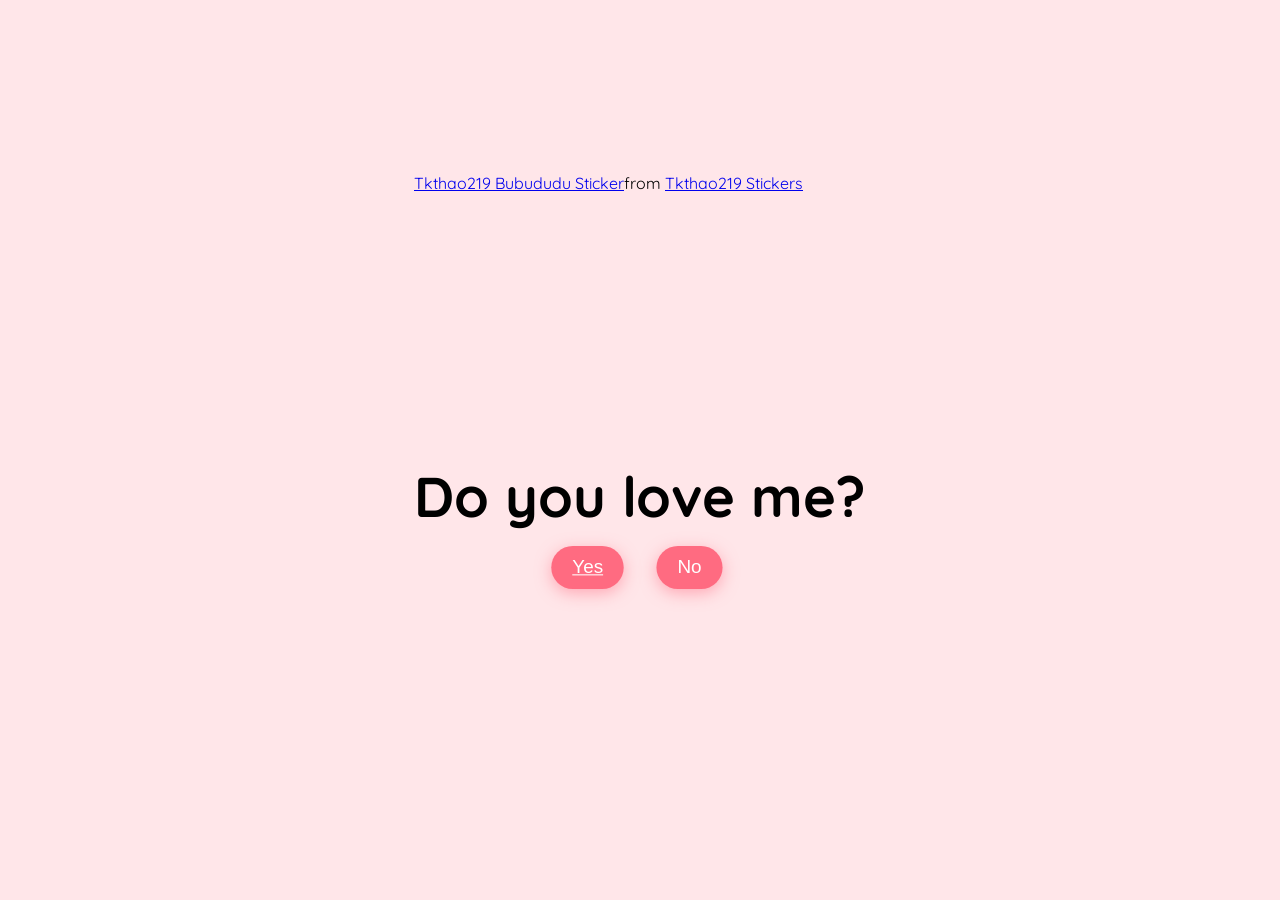
<file: index.html>
<!DOCTYPE html>
<html lang="en">
  <head>
    <meta charset="UTF-8" />
    <meta name="viewport" content="width=device-width, initial-scale=1.0" />
    <link rel="preconnect" href="https://fonts.googleapis.com" />
    <link rel="preconnect" href="https://fonts.gstatic.com" crossorigin />
    <link
      href="https://fonts.googleapis.com/css2?family=Quicksand:wght@300..700&display=swap"
      rel="stylesheet" />
    <link rel="stylesheet" href="do_you_love_me.css" />
    <title>DO you love me?</title>
  </head>
  <body>
    <!-- for more code, visit my tiktok account -->
    <!-- tiktok "meowish" -->

    <div class="question-container container">
      <div
        class="tenor-gif-embed"
        data-postid="25789758"
        data-share-method="host"
        data-width="100%">
        <a href="https://tenor.com/view/tkthao219-bubududu-gif-25789758"
          >Tkthao219 Bubududu Sticker</a
        >from
        <a href="https://tenor.com/search/tkthao219-stickers"
          >Tkthao219 Stickers</a
        >
      </div>
      <script
        type="text/javascript"
        async
        src="https://tenor.com/embed.js"></script>

      <h2 class="question">Do you love me?</h2>
      <div class="button-container">
        <!-- <button class="yes-btn btn js-yes-btn">Yes</button> -->
        <a href="jump.html" class="yes-btn btn">Yes</a> <!-- ini dihapus aja ya buat balikinnya -->
        <button class="no-btn btn js-no-btn">No</button>
      </div>
    </div>
    <div class="result-container container">
      <video class="gif-result" src="cute love gif.mp4" autoplay loop></video>
      <h2>I knew it😍!</h2>
    </div>

    <div class="cssload-main">
      <div class="cssload-heart">
        <span class="cssload-heartL"></span>
        <span class="cssload-heartR"></span>
        <span class="cssload-square"></span>
      </div>
      <div class="cssload-shadow"></div>
    </div>
    <script src="do_you_love_me.js"></script>
  </body>
</html>
</file>
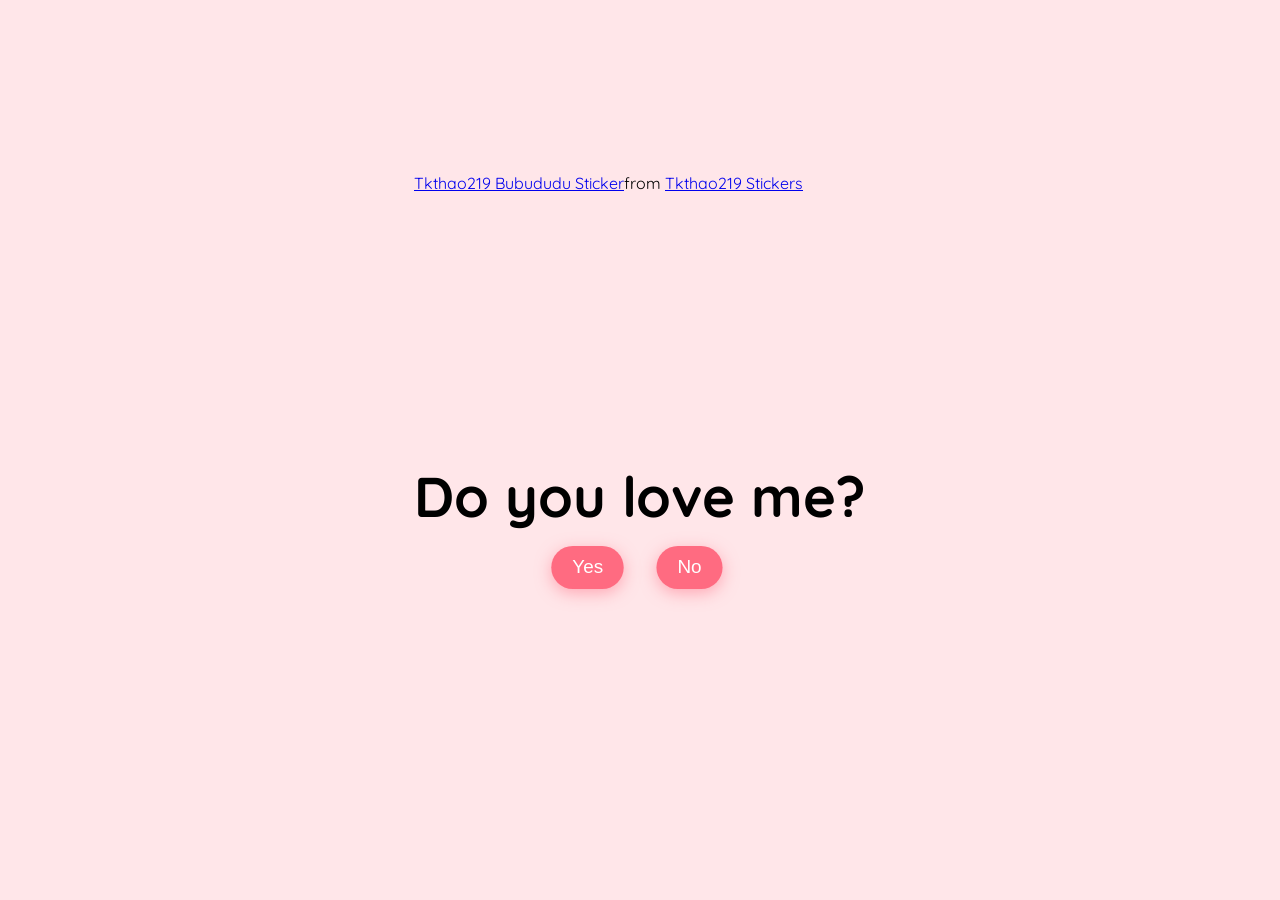
<file: do_you_love_me.html>
<!DOCTYPE html>
<html lang="en">
  <head>
    <meta charset="UTF-8" />
    <meta name="viewport" content="width=device-width, initial-scale=1.0" />
    <link rel="preconnect" href="https://fonts.googleapis.com" />
    <link rel="preconnect" href="https://fonts.gstatic.com" crossorigin />
    <link
      href="https://fonts.googleapis.com/css2?family=Quicksand:wght@300..700&display=swap"
      rel="stylesheet" />
    <link rel="stylesheet" href="do_you_love_me.css" />
    <title>DO you love me?</title>
  </head>
  <body>
  
    <div class="question-container container">
      <div
        class="tenor-gif-embed"
        data-postid="25789758"
        data-share-method="host"
        data-width="100%">
        <a href="https://tenor.com/view/tkthao219-bubududu-gif-25789758"
          >Tkthao219 Bubududu Sticker</a
        >from
        <a href="https://tenor.com/search/tkthao219-stickers"
          >Tkthao219 Stickers</a
        >
      </div>
      <script
        type="text/javascript"
        async
        src="https://tenor.com/embed.js"></script>

      <h2 class="question">Do you love me?</h2>
      <div class="button-container">
        <button class="yes-btn btn js-yes-btn">Yes</button>
        <button class="no-btn btn js-no-btn">No</button>
      </div>
    </div>
    <div class="result-container container">
      <video class="gif-result" src="cute love gif.mp4" autoplay loop></video>
      <h2>I knew it😍!</h2>
    </div>

    <div class="cssload-main">
      <div class="cssload-heart">
        <span class="cssload-heartL"></span>
        <span class="cssload-heartR"></span>
        <span class="cssload-square"></span>
      </div>
      <div class="cssload-shadow"></div>
    </div>
    <script src="do_you_love_me.js"></script>
  </body>
</html>
</file>
<file: do_you_love_me.css>
/**Tiktok meowish**/

* {
  padding: 0;
  margin: 0;
  box-sizing: border-box;
}
body {
  display: grid;
  justify-content: center;
  align-items: center;
  background-color: #ffe6e9;
  font-family: "Quicksand", sans-serif;
}
.container {
  position: absolute;
  top: 50%;
  left: 50%;
  transform: translate(-50%, -50%);
  -o-transform: translate(-50%, -50%);
  -ms-transform: translate(-50%, -50%);
  -webkit-transform: translate(-50%, -50%);
  -moz-transform: translate(-100%, -50%);
  transition: 0.2s;
}

.question-container {
  position: absolute;
  top: 40%;
  left: 50%;
  transition: 0.2s;
}
.tenor-gif-embed {
  height: 15rem;
  pointer-events: none;
  border-radius: 10px;
  margin-bottom: 3rem;
}
.question {
  font-size: 3.5rem;
  margin-bottom: 1rem;
}
.button-container {
  display: flex;
  justify-content: center;
  gap: 1.5rem;
}
.btn {
  position: absolute;
  border: none;
  border-radius: 50px;
  padding: 10px 20px;
  font-family: "Poppins", sans-serif;
  font-size: 18px;
  cursor: pointer;
  transition: all 0.3s ease;
  background-color: #ff6b81;
  color: white;
  transform: scale(1.05);
  box-shadow: 0px 4px 15px rgba(255, 107, 129, 0.5);
}
.btn:hover {
  background-color: #ffa4b1;
  transform: scale(1.1);
  box-shadow: 0px 6px 20px rgba(255, 107, 129, 0.7);
  text-shadow: 1px 1px 5px rgba(255, 182, 193, 0.8);
}

.yes-btn {
  right: 54%;
}
.no-btn {
  left: 54%;
}

.result-container {
  display: none;
  position: absolute;
  top: 40%;
  left: 50%;
  transform: translate(-50%, -50%);
  -o-transform: translate(-50%, -50%);
  -ms-transform: translate(-50%, -50%);
  -webkit-transform: translate(-50%, -50%);
  -moz-transform: translate(-100%, -50%);
  transition: 0.2s;
}
.gif-result {
  border-radius: 10px;
  margin-bottom: 2rem;
}
.result-container h2 {
  font-size: 3.2rem;
  text-align: center;
}

/* heart loader */
.cssload-main {
  display: none;
  position: absolute;
  content: "";
  top: 17%;
  left: 50%;
  margin: 200px auto 0 auto;
  transform: translate(-100%, -50%);
  -o-transform: translate(-100%, -240%);
  -ms-transform: translate(-100%, -240%);
  -webkit-transform: translate(-100%, -240%);
  -moz-transform: translate(-100%, -240%);
}

.cssload-main * {
  font-size: 62px;
}

.cssload-heart {
  animation: cssload-heart 2.88s cubic-bezier(0.75, 0, 0.5, 1) infinite normal;
  -o-animation: cssload-heart 2.88s cubic-bezier(0.75, 0, 0.5, 1) infinite
    normal;
  -ms-animation: cssload-heart 2.88s cubic-bezier(0.75, 0, 0.5, 1) infinite
    normal;
  -webkit-animation: cssload-heart 2.88s cubic-bezier(0.75, 0, 0.5, 1) infinite
    normal;
  -moz-animation: cssload-heart 2.88s cubic-bezier(0.75, 0, 0.5, 1) infinite
    normal;
  top: 50%;
  content: "";
  left: 50%;
  position: absolute;
}

.cssload-heartL {
  width: 1em;
  height: 1em;
  border: 1px solid #ff0000;
  background-color: #ff0000;
  content: "";
  position: absolute;
  display: block;
  border-radius: 100%;
  animation: cssload-heartL 2.88s cubic-bezier(0.75, 0, 0.5, 1) infinite normal;
  -o-animation: cssload-heartL 2.88s cubic-bezier(0.75, 0, 0.5, 1) infinite
    normal;
  -ms-animation: cssload-heartL 2.88s cubic-bezier(0.75, 0, 0.5, 1) infinite
    normal;
  -webkit-animation: cssload-heartL 2.88s cubic-bezier(0.75, 0, 0.5, 1) infinite
    normal;
  -moz-animation: cssload-heartL 2.88s cubic-bezier(0.75, 0, 0.5, 1) infinite
    normal;
  transform: translate(-28px, -27px);
  -o-transform: translate(-28px, -27px);
  -ms-transform: translate(-28px, -27px);
  -webkit-transform: translate(-28px, -27px);
  -moz-transform: translate(-28px, -27px);
}

.cssload-heartR {
  width: 1em;
  height: 1em;
  border: 1px solid #ff0000;
  background-color: #ff0000;
  content: "";
  position: absolute;
  display: block;
  border-radius: 100%;
  transform: translate(28px, -27px);
  -o-transform: translate(28px, -27px);
  -ms-transform: translate(28px, -27px);
  -webkit-transform: translate(28px, -27px);
  -moz-transform: translate(28px, -27px);
  animation: cssload-heartR 2.88s cubic-bezier(0.75, 0, 0.5, 1) infinite normal;
  -o-animation: cssload-heartR 2.88s cubic-bezier(0.75, 0, 0.5, 1) infinite
    normal;
  -ms-animation: cssload-heartR 2.88s cubic-bezier(0.75, 0, 0.5, 1) infinite
    normal;
  -webkit-animation: cssload-heartR 2.88s cubic-bezier(0.75, 0, 0.5, 1) infinite
    normal;
  -moz-animation: cssload-heartR 2.88s cubic-bezier(0.75, 0, 0.5, 1) infinite
    normal;
}

.cssload-square {
  width: 1em;
  height: 1em;
  border: 1px solid #ff0000;
  background-color: #ff0000;
  position: relative;
  display: block;
  content: "";
  transform: scale(1) rotate(-45deg);
  -o-transform: scale(1) rotate(-45deg);
  -ms-transform: scale(1) rotate(-45deg);
  -webkit-transform: scale(1) rotate(-45deg);
  -moz-transform: scale(1) rotate(-45deg);
  animation: cssload-square 2.88s cubic-bezier(0.75, 0, 0.5, 1) infinite normal;
  -o-animation: cssload-square 2.88s cubic-bezier(0.75, 0, 0.5, 1) infinite
    normal;
  -ms-animation: cssload-square 2.88s cubic-bezier(0.75, 0, 0.5, 1) infinite
    normal;
  -webkit-animation: cssload-square 2.88s cubic-bezier(0.75, 0, 0.5, 1) infinite
    normal;
  -moz-animation: cssload-square 2.88s cubic-bezier(0.75, 0, 0.5, 1) infinite
    normal;
}

.cssload-shadow {
  top: 97px;
  left: 50%;
  content: "";
  position: relative;
  display: block;
  bottom: -0.5em;
  width: 1em;
  height: 0.24em;
  background-color: rgb(215, 215, 215);
  border: 1px solid rgb(215, 215, 215);
  border-radius: 50%;
  animation: cssload-shadow 2.88s cubic-bezier(0.75, 0, 0.5, 1) infinite normal;
  -o-animation: cssload-shadow 2.88s cubic-bezier(0.75, 0, 0.5, 1) infinite
    normal;
  -ms-animation: cssload-shadow 2.88s cubic-bezier(0.75, 0, 0.5, 1) infinite
    normal;
  -webkit-animation: cssload-shadow 2.88s cubic-bezier(0.75, 0, 0.5, 1) infinite
    normal;
  -moz-animation: cssload-shadow 2.88s cubic-bezier(0.75, 0, 0.5, 1) infinite
    normal;
}

@keyframes cssload-square {
  50% {
    border-radius: 100%;
    transform: scale(0.5) rotate(-45deg);
  }
  100% {
    transform: scale(1) rotate(-45deg);
  }
}

@-o-keyframes cssload-square {
  50% {
    border-radius: 100%;
    -o-transform: scale(0.5) rotate(-45deg);
  }
  100% {
    -o-transform: scale(1) rotate(-45deg);
  }
}

@-ms-keyframes cssload-square {
  50% {
    border-radius: 100%;
    -ms-transform: scale(0.5) rotate(-45deg);
  }
  100% {
    -ms-transform: scale(1) rotate(-45deg);
  }
}

@-webkit-keyframes cssload-square {
  50% {
    border-radius: 100%;
    -webkit-transform: scale(0.5) rotate(-45deg);
  }
  100% {
    -webkit-transform: scale(1) rotate(-45deg);
  }
}

@-moz-keyframes cssload-square {
  50% {
    border-radius: 100%;
    -moz-transform: scale(0.5) rotate(-45deg);
  }
  100% {
    -moz-transform: scale(1) rotate(-45deg);
  }
}

@keyframes cssload-heart {
  50% {
    transform: rotate(360deg);
  }
  100% {
    transform: rotate(720deg);
  }
}

@-o-keyframes cssload-heart {
  50% {
    -o-transform: rotate(360deg);
  }
  100% {
    -o-transform: rotate(720deg);
  }
}

@-ms-keyframes cssload-heart {
  50% {
    -ms-transform: rotate(360deg);
  }
  100% {
    -ms-transform: rotate(720deg);
  }
}

@-webkit-keyframes cssload-heart {
  50% {
    -webkit-transform: rotate(360deg);
  }
  100% {
    -webkit-transform: rotate(720deg);
  }
}

@-moz-keyframes cssload-heart {
  50% {
    -moz-transform: rotate(360deg);
  }
  100% {
    -moz-transform: rotate(720deg);
  }
}

@keyframes cssload-heartL {
  60% {
    transform: scale(0.4);
  }
}

@-o-keyframes cssload-heartL {
  60% {
    -o-transform: scale(0.4);
  }
}

@-ms-keyframes cssload-heartL {
  60% {
    -ms-transform: scale(0.4);
  }
}

@-webkit-keyframes cssload-heartL {
  60% {
    -webkit-transform: scale(0.4);
  }
}

@-moz-keyframes cssload-heartL {
  60% {
    -moz-transform: scale(0.4);
  }
}

@keyframes cssload-heartR {
  40% {
    transform: scale(0.4);
  }
}

@-o-keyframes cssload-heartR {
  40% {
    -o-transform: scale(0.4);
  }
}

@-ms-keyframes cssload-heartR {
  40% {
    -ms-transform: scale(0.4);
  }
}

@-webkit-keyframes cssload-heartR {
  40% {
    -webkit-transform: scale(0.4);
  }
}

@-moz-keyframes cssload-heartR {
  40% {
    -moz-transform: scale(0.4);
  }
}

@keyframes cssload-shadow {
  50% {
    transform: scale(0.5);
    border-color: rgb(228, 228, 228);
  }
}

@-o-keyframes cssload-shadow {
  50% {
    -o-transform: scale(0.5);
    border-color: rgb(228, 228, 228);
  }
}

@-ms-keyframes cssload-shadow {
  50% {
    -ms-transform: scale(0.5);
    border-color: rgb(228, 228, 228);
  }
}

@-webkit-keyframes cssload-shadow {
  50% {
    -webkit-transform: scale(0.5);
    border-color: rgb(228, 228, 228);
  }
}

@-moz-keyframes cssload-shadow {
  50% {
    -moz-transform: scale(0.5);
    border-color: rgb(228, 228, 228);
  }
}


.video-container {
  position: absolute;
  top: 0;
  left: 0;
  width: 100%;
  height: 100%;
  display: flex;
  justify-content: center;
  align-items: center;
}

.full-screen-video {
  position: absolute;
  top: 50%;
  left: 50%;
  transform: translate(-50%, -50%);
  min-width: 100%;
  min-height: 100%;
  object-fit: cover;
}
</file>
